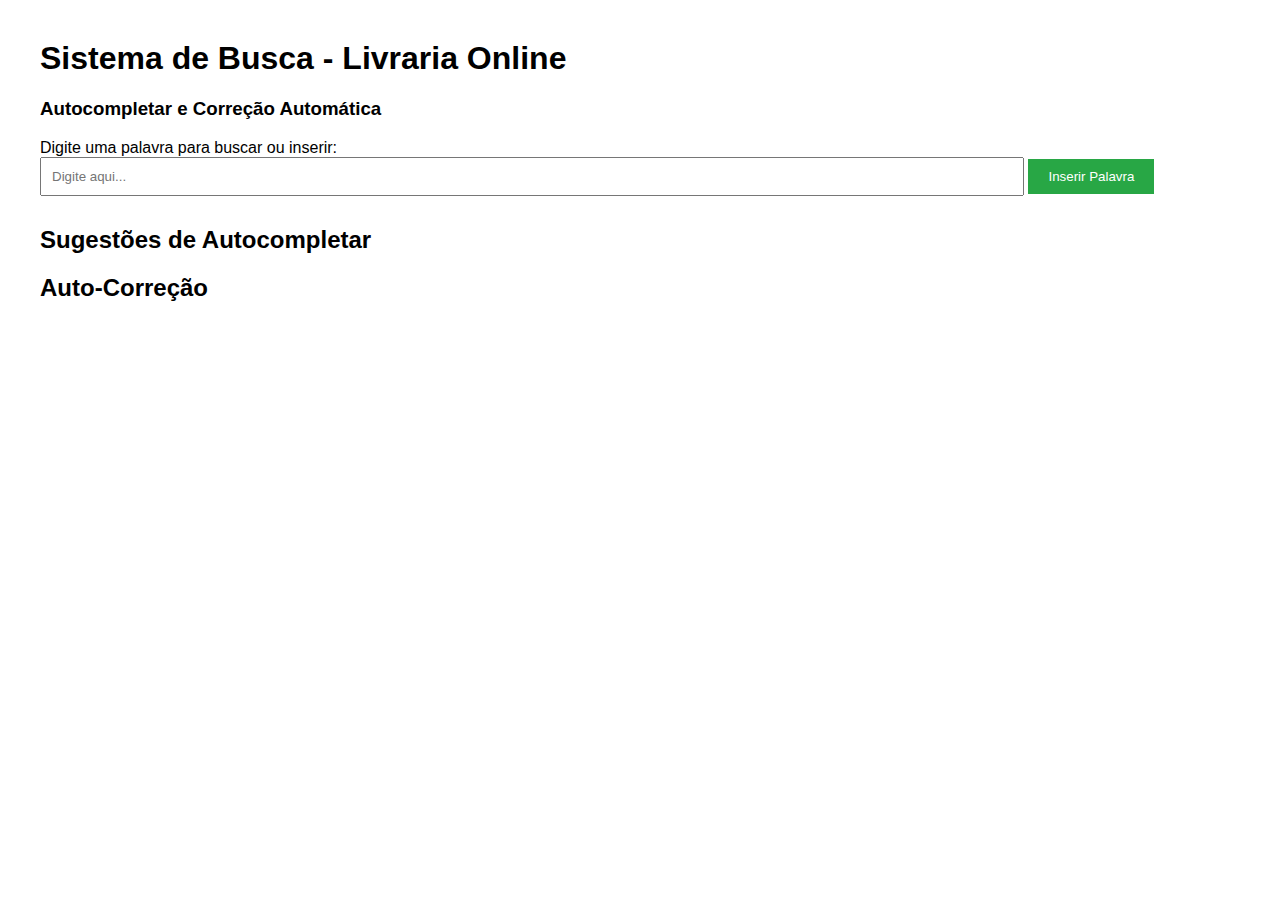
<file: estruturas-algoritmos-avancados/at/ex3/autocompletar-correcao-busca/templates/index.html>
<!DOCTYPE html>
<html lang="pt-br">
<head>
    <meta charset="UTF-8">
    <meta name="viewport" content="width=device-width, initial-scale=1.0">
    <title>Autocomplete e Correção Automática</title>
</head>
<body>
    <h1>Sistema de Busca - Livraria Online</h1>

    <h3>Autocompletar e Correção Automática</h3>


<!-- Campo de entrada único -->
<label for="entrada">Digite uma palavra para buscar ou inserir:</label>
<input type="text" id="entrada" placeholder="Digite aqui..." oninput="processarEntrada()">
    <button onclick="inserirPalavra()">Inserir Palavra</button>

<!-- Resultados -->
<h2>Sugestões de Autocompletar</h2>
<ul id="lista-autocompletar"></ul>

<h2>Auto-Correção</h2>
<ul id="lista-correcao"></ul>


    <!-- Autocompletar
        <h2>Inserir Nova Palavra</h2>
    <label for="nova-palavra">Nova palavra:</label>
    <input type="text" id="nova-palavra" placeholder="Digite uma nova palavra">
    <button onclick="inserirPalavra()">Inserir Palavra</button>
    <h2>Autocompletar</h2>
    <label for="entrada">Digite o início do título para buscar:</label>
    <input type="text" id="entrada" placeholder="Digite aqui..." oninput="buscarSugestoes()">
    <ul id="lista-sugestoes"></ul>
    <div id="resultado"></div>

    <h2>Correção Automática</h2>
    <label for="correcao">Digite uma palavra incorreta:</label>
    <input type="text" id="correcao" placeholder="Digite aqui..." oninput="buscarCorrecao()">
    <ul id="lista-correcao"></ul>


-->
    <script>
        function processarEntrada() {
        const entrada = document.getElementById('entrada').value;

            if (entrada.length > 0) {
                fetch(`/processar?entrada=${entrada}`)
                    .then(response => response.json())
                    .then(data => {
                        mostrarAutocompletar(data.autocompletos);
                        mostrarCorrecao(data.correcoes);
                    });
                } else {
                document.getElementById('lista-autocompletar').innerHTML = '';
                document.getElementById('lista-correcao').innerHTML = '';
                }
        }
        // Função para autocompletar
        function buscarSugestoes() {
            const prefixo = document.getElementById('entrada').value;
            if (prefixo.length > 0) {
                fetch(`/autocomplete?prefixo=${prefixo}`)
                    .then(response => response.json())
                    .then(data => mostrarSugestoes(data));
            } else {
                document.getElementById('lista-sugestoes').innerHTML = '';
            }
        }

        function mostrarSugestoes(sugestoes) {
            const listaSugestoes = document.getElementById('lista-sugestoes');
            listaSugestoes.innerHTML = '';
            sugestoes.forEach(function(sugestao) {
                const li = document.createElement('li');
                li.textContent = sugestao;
                li.onclick = function() {
                    document.getElementById('entrada').value = sugestao;
                    listaSugestoes.innerHTML = '';
                    mostrarResultado(sugestao);
                };
                listaSugestoes.appendChild(li);
            });
        }

        function mostrarResultado(palavra) {
            document.getElementById('resultado').textContent = `Você selecionou: ${palavra}`;
        }

        // Função para correção automática
        function buscarCorrecao() {
            const palavra = document.getElementById('correcao').value;
            if (palavra.length > 0) {
                fetch(`/correcao?palavra=${palavra}`)
                    .then(response => response.json())
                    .then(data => mostrarCorrecao(data));
            } else {
                document.getElementById('lista-correcao').innerHTML = '';
            }
        }
        function mostrarAutocompletar(sugestoes) {
            const listaAutocompletar = document.getElementById('lista-autocompletar');
            listaAutocompletar.innerHTML = '';
            sugestoes.forEach(sugestao => {
                const li = document.createElement('li');
                li.textContent = sugestao;

                // Adiciona evento de clique para alterar o campo de entrada
                li.onclick = function() {
                    document.getElementById('entrada').value = sugestao;
                    listaAutocompletar.innerHTML = ''; // Limpa a lista de sugestões após o clique
                };

                listaAutocompletar.appendChild(li);
            });
        }

        function mostrarCorrecao(sugestoes) {
            const listaCorrecao = document.getElementById('lista-correcao');
            listaCorrecao.innerHTML = '';
            sugestoes.forEach(sugestao => {
                const li = document.createElement('li');
                li.textContent = sugestao;

                // Adiciona evento de clique para alterar o campo de entrada
                li.onclick = function() {
                    document.getElementById('entrada').value = sugestao;
                    listaCorrecao.innerHTML = ''; // Limpa a lista de sugestões após o clique
                };

                listaCorrecao.appendChild(li);
            });
        }

       // function mostrarCorrecao(sugestoes) {
       //     const listaCorrecao = document.getElementById('lista-correcao');
       //     listaCorrecao.innerHTML = '';
       //     sugestoes.forEach(function(sugestao) {
       //         const li = document.createElement('li');
       //         li.textContent = sugestao;
       //         listaCorrecao.appendChild(li);
       //     });
       // }

        // Função para inserir nova palavra
        function inserirPalavra() {
            const palavra = document.getElementById('entrada').value;
            if (palavra) {
                fetch('/inserir', {
                    method: 'POST',
                    body: new URLSearchParams({ 'palavra': palavra }),
                    headers: {
                        'Content-Type': 'application/x-www-form-urlencoded'
                    }
                })
                .then(response => response.json())
                .then(data => {
                    alert(data.status);
                    if (data.status === "Palavra inserida com sucesso!") {
                        document.getElementById('nova-palavra').value = '';
                    }
                });
            } else {
                alert('Por favor, insira uma palavra válida!');
            }
        }
    </script>
</body>
</html>


    <style>
                body {
            font-family: Arial, sans-serif;
            margin: 40px;
        }
        .container {
            width: 400px;
            margin: 0 auto;
            text-align: center;
        }
        input {
            padding: 10px;
            width: 80%;
            margin-bottom: 10px;
        }
        button {
            padding: 10px 20px;
            background-color: #28a745;
            color: white;
            border: none;
            cursor: pointer;
        }
        button:hover {
            background-color: #218838;
        }
        .suggestions {
            margin-top: 20px;
        }
        .suggestion-item {
            margin: 5px 0;
            font-weight: bold;
        }

        #resultado {
            margin-top: 10px;
        }

        ul {
            list-style-type: none;
            padding: 0;
        }

        li {
            padding: 8px;
            cursor: pointer;
            background-color: #f0f0f0;
            margin-top: 4px;
        }

        li:hover {
            background-color: #e0e0e0;
        }

        #resultado {
            margin-top: 10px;
        }
    </style>
</file>
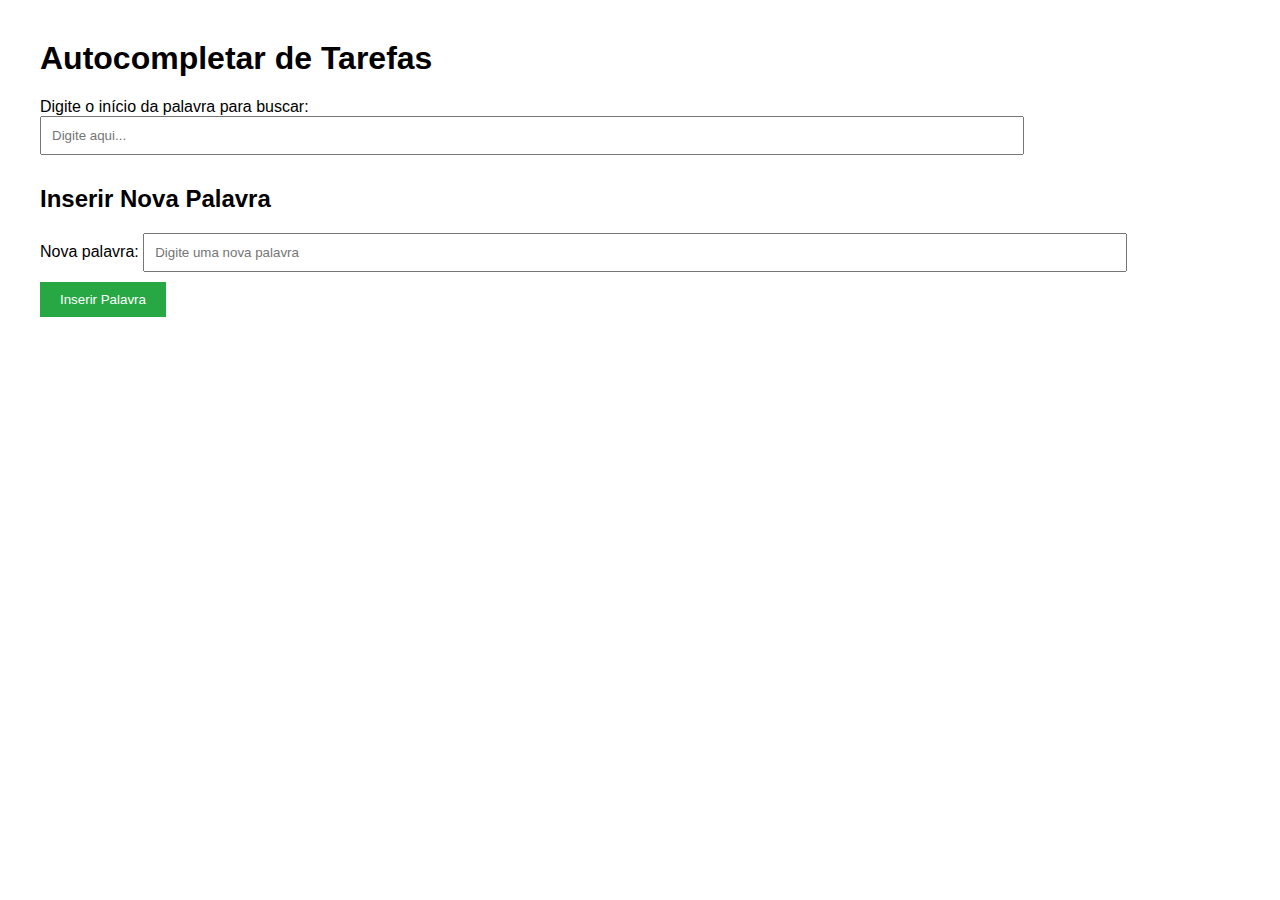
<file: estruturas-algoritmos-avancados/tp1/ex10/app/templates/index.html>
<!DOCTYPE html>
<html lang="pt-br">
<head>
    <meta charset="UTF-8">
    <meta name="viewport" content="width=device-width, initial-scale=1.0">
    <title>Autocomplete de Tarefas</title>
    <style>
                body {
            font-family: Arial, sans-serif;
            margin: 40px;
        }
        .container {
            width: 400px;
            margin: 0 auto;
            text-align: center;
        }
        input {
            padding: 10px;
            width: 80%;
            margin-bottom: 10px;
        }
        button {
            padding: 10px 20px;
            background-color: #28a745;
            color: white;
            border: none;
            cursor: pointer;
        }
        button:hover {
            background-color: #218838;
        }
        .suggestions {
            margin-top: 20px;
        }
        .suggestion-item {
            margin: 5px 0;
            font-weight: bold;
        }

        #resultado {
            margin-top: 10px;
        }

        /* Estilo básico para a lista de sugestões */
        ul {
            list-style-type: none;
            padding: 0;
        }

        li {
            padding: 8px;
            cursor: pointer;
            background-color: #f0f0f0;
            margin-top: 4px;
        }

        li:hover {
            background-color: #e0e0e0;
        }

        #resultado {
            margin-top: 10px;
        }
    </style>
</head>
<body>
    <h1>Autocompletar de Tarefas</h1>

    <label for="entrada">Digite o início da palavra para buscar:</label>
    <input type="text" id="entrada" placeholder="Digite aqui..." oninput="buscarSugestoes()">

    <ul id="lista-sugestoes"></ul>

    <div id="resultado"></div>

    <h2>Inserir Nova Palavra</h2>
    <label for="nova-palavra">Nova palavra:</label>
    <input type="text" id="nova-palavra" placeholder="Digite uma nova palavra">
    <button onclick="inserirPalavra()">Inserir Palavra</button>

    <script>
        // Função que realiza a busca do autocompletamento
        function buscarSugestoes() {
            const prefixo = document.getElementById('entrada').value;
            if (prefixo.length > 0) {
                fetch(`/autocomplete?prefixo=${prefixo}`)
                    .then(response => response.json())
                    .then(data => mostrarSugestoes(data));
            } else {
                document.getElementById('lista-sugestoes').innerHTML = '';
            }
        }

        // Exibe as sugestões no HTML
        function mostrarSugestoes(sugestoes) {
            const listaSugestoes = document.getElementById('lista-sugestoes');
            listaSugestoes.innerHTML = ''; // Limpa as sugestões anteriores

            sugestoes.forEach(function(sugestao) {
                const li = document.createElement('li');
                li.textContent = sugestao;
                li.onclick = function() {
                    document.getElementById('entrada').value = sugestao;
                    listaSugestoes.innerHTML = ''; // Limpa a lista após a escolha
                    mostrarResultado(sugestao);
                };
                listaSugestoes.appendChild(li);
            });
        }

        // Exibe a palavra selecionada
        function mostrarResultado(palavra) {
            document.getElementById('resultado').textContent = `Você selecionou: ${palavra}`;
        }

        // Função para inserir uma nova palavra
        function inserirPalavra() {
            const palavra = document.getElementById('nova-palavra').value;
            if (palavra) {
                fetch('/inserir', {
                    method: 'POST',
                    body: new URLSearchParams({ 'palavra': palavra }),
                    headers: {
                        'Content-Type': 'application/x-www-form-urlencoded'
                    }
                })
                .then(response => response.json())
                .then(data => {
                    alert(data.status);
                    if (data.status === "Palavra inserida com sucesso!") {
                        document.getElementById('nova-palavra').value = ''; // Limpa o campo após inserção
                    }
                });
            } else {
                alert('Por favor, insira uma palavra válida!');
            }
        }
    </script>
</body>
</html>
</file>
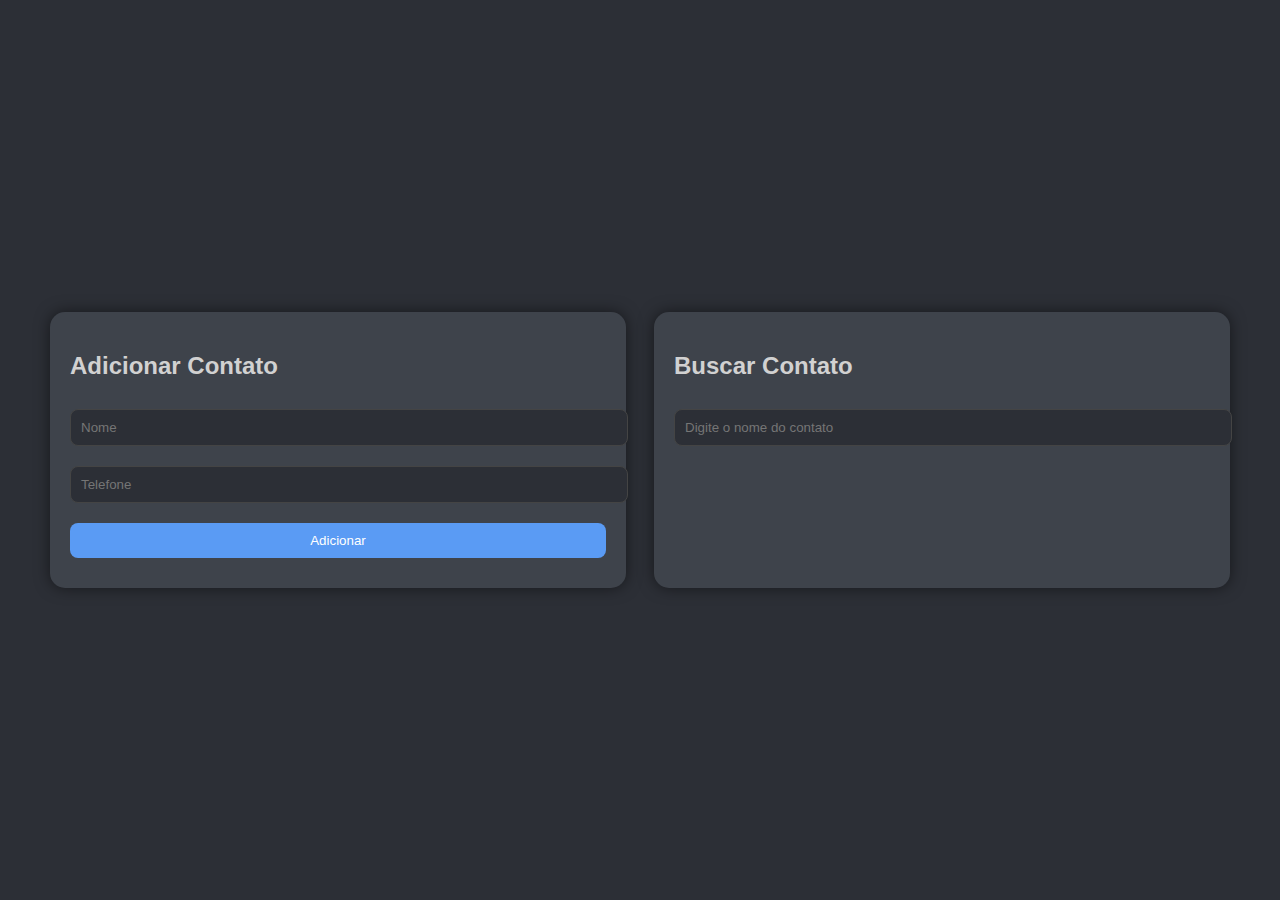
<file: estruturas-algoritmos-avancados/tp1/ex12/app/templates/index.html>
<!DOCTYPE html>
<html lang="pt-br">
<head>
    <meta charset="UTF-8">
    <meta name="viewport" content="width=device-width, initial-scale=1.0">
    <title>Pesquisa de Contatos</title>
    <style>
        body {
            font-family: Arial, sans-serif;
            background-color: #2C2F36; /* fundo escuro */
            color: #D1D1D1; /* texto cinza */
            margin: 0;
            padding: 0;
            display: flex;
            justify-content: center;
            align-items: center;
            height: 100vh;
            flex-direction: column;
        }

        .container {
            width: 100%;
            max-width: 1200px;
            padding: 20px;
            display: flex;
            flex-wrap: wrap;
            justify-content: space-between;
        }

        .card {
            background-color: #3E434B; /* cor do fundo do card */
            padding: 20px;
            border-radius: 15px;
            box-sizing: border-box;
            box-shadow: 0px 0px 15px rgba(0, 0, 0, 0.5);
            margin: 10px;
            flex: 0 48%;
        }

        input, button {
            width: 100%;
            padding: 10px;
            margin: 10px 0;
            border-radius: 8px;
            border: 1px solid #444;
            background-color: #2C2F36;
            color: #D1D1D1;
        }

        input:focus, button:focus {
            outline: none;
            border-color: #5A9BF4;
        }

        #suggestions {
            list-style-type: none;
            padding: 0;
            margin-top: 10px;
        }

        #suggestions li {
            padding: 10px;
            background-color: #444;
            border: 1px solid #555;
            margin-bottom: 5px;
            cursor: pointer;
            border-radius: 5px;
        }

        #suggestions li:hover {
            background-color: #555;
        }

        button {
            background-color: #5A9BF4;
            border: none;
            color: white;
            border-radius: 8px;
            cursor: pointer;
        }

        button:hover {
            background-color: #4E89F1;
        }

        @media (max-width: 768px) {
            .card {
                flex: 0 100%;
            }
        }
    </style>
</head>
<body>
    <div class="container">
        <!-- Card 1: Adicionar Contato -->
        <div class="card">
            <h2>Adicionar Contato</h2>
            <input type="text" id="nome" placeholder="Nome">
            <input type="text" id="telefone" placeholder="Telefone">
            <button onclick="adicionarContato()">Adicionar</button>
        </div>

        <!-- Card 2: Buscar Contato -->
        <div class="card">
            <h2>Buscar Contato</h2>
            <input type="text" id="input-contato" placeholder="Digite o nome do contato" oninput="buscarContatos()">
            <ul id="suggestions"></ul>
        </div>
    </div>

    <script src="https://code.jquery.com/jquery-3.6.0.min.js"></script>
    <script>
        function buscarContatos() {
            const prefixo = document.getElementById('input-contato').value;
            if (prefixo.length >= 2) {
                $.get('/buscar', { prefixo: prefixo }, function(data) {
                    mostrarSugestoes(data);
                });
            } else {
                document.getElementById('suggestions').innerHTML = '';
            }
        }

        function mostrarSugestoes(sugestoes) {
            const ul = document.getElementById('suggestions');
            ul.innerHTML = '';
            sugestoes.forEach(function(contato) {
                const li = document.createElement('li');
                li.textContent = contato[0];  // Apenas o nome
                li.onclick = function() {
                    document.getElementById('input-contato').value = contato[0];
                    alert('Telefone: ' + contato[1]);
                    document.getElementById('suggestions').innerHTML = '';
                };
                ul.appendChild(li);
            });
        }

        function adicionarContato() {
            const nome = document.getElementById('nome').value;
            const telefone = document.getElementById('telefone').value;
            if (nome && telefone) {
                $.post('/adicionar', { nome: nome, telefone: telefone }, function() {
                    alert('Contato adicionado!');
                    document.getElementById('nome').value = '';
                    document.getElementById('telefone').value = '';
                });
            } else {
                alert('Por favor, preencha ambos os campos!');
            }
        }
    </script>
</body>
</html>
</file>
